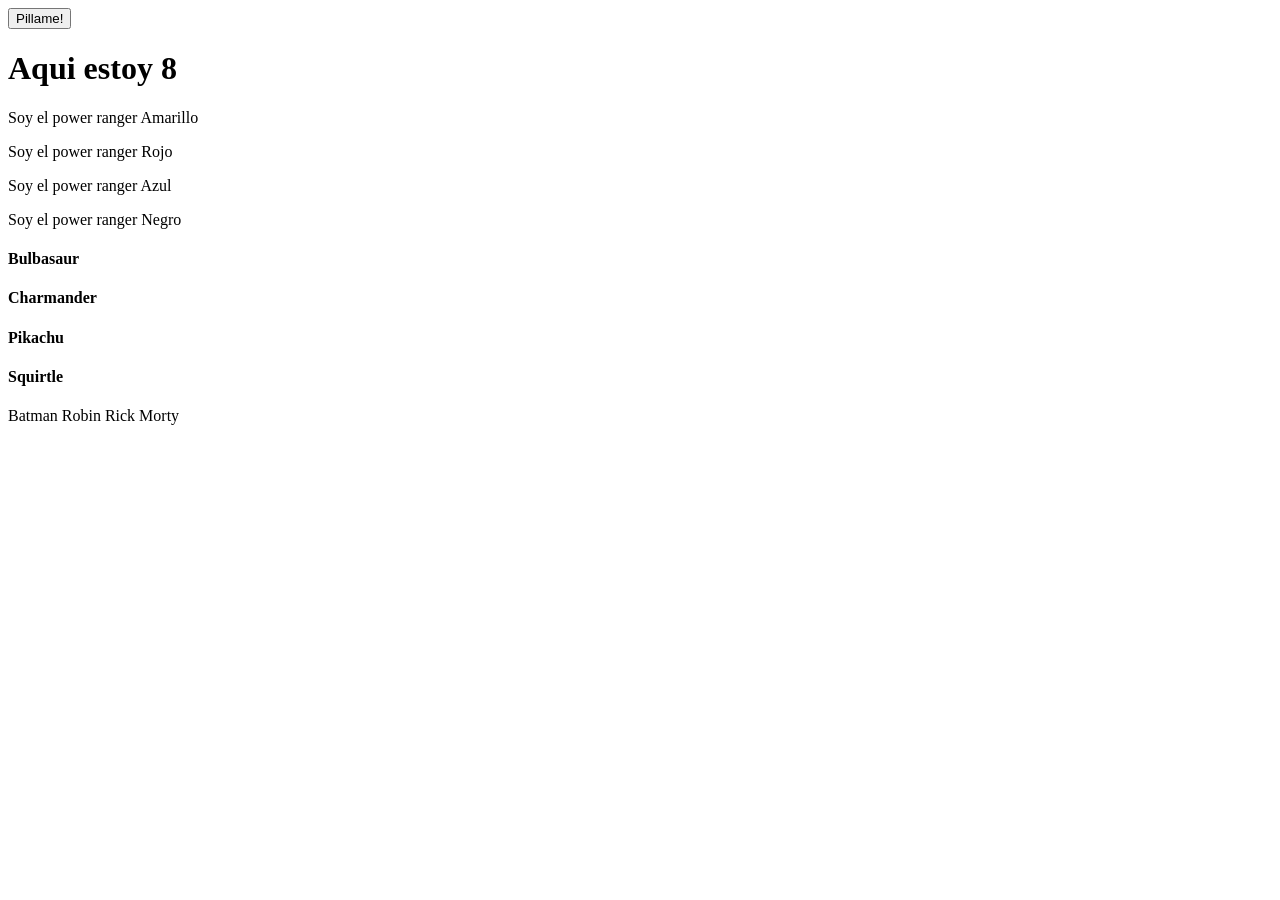
<file: JavaScript/ejercicios-dom/Ejercicio-1/index.html>
<!DOCTYPE html>
<html lang="en">
  <head>
    <meta charset="UTF-8" />
    <meta name="viewport" content="width=device-width, initial-scale=1.0" />
    <script src="index.js" defer></script>
    <!--Esta etiqueta enlaza el documento JS al HTML. "Defer" significa "lee esto después de haber cargado todo el documento HTML". También puede adjuntarse el script al final del documento directamente.-->
    <title>Document</title>
  </head>
  <body>
    <button class="showme">Pillame!</button>
    <h1 id="pillado">Aqui estoy 8</h1>
    <p>Soy el power ranger Amarillo</p>
    <p>Soy el power ranger Rojo</p>
    <p>Soy el power ranger Azul</p>
    <p>Soy el power ranger Negro</p>
    <h4 class="pokemon">Bulbasaur</h4>
    <h4 class="pokemon">Charmander</h4>
    <h4 class="pokemon">Pikachu</h4>
    <h4 class="pokemon">Squirtle</h4>
    <span data-function="testMe">Batman</span>
    <span data-function="testMe">Robin</span>
    <span data-function="testMe">Rick</span>
    <span data-function="testMe">Morty</span>
  </body>
</html>
</file>
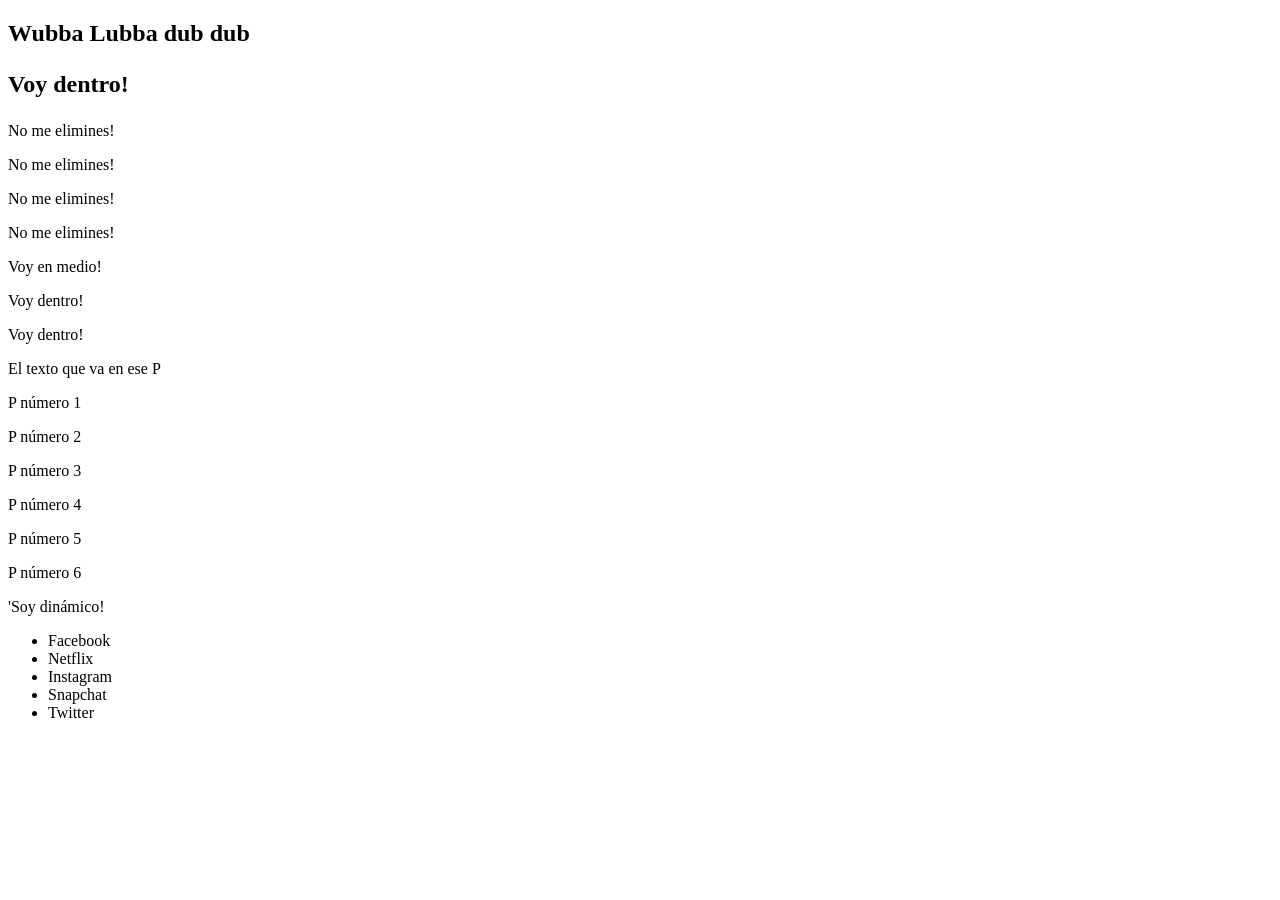
<file: JavaScript/ejercicios-dom/Ejercicio-2/index.html>
<!DOCTYPE html>
<html lang="en">
  <head>
    <meta charset="UTF-8" />
    <meta name="viewport" content="width=device-width, initial-scale=1.0" />
    <script src="index.js" defer></script>
    <title>Document</title>
  </head>
  <body>
    <h2 class="fn-insert-here"></h2>
    <p class="fn-remove-me">Eliminame!</p>
    <p>No me elimines!</p>
    <p>No me elimines!</p>
    <p class="fn-remove-me">Eliminame!</p>
    <p>No me elimines!</p>
    <p class="fn-remove-me">Eliminame!</p>
    <p class="fn-remove-me">Eliminame!</p>
    <p>No me elimines!</p>
    <div></div>
    <div></div>
    <div class="fn-insert-here"></div>
    <div class="fn-insert-here"></div>
  </body>
</html>
</file>
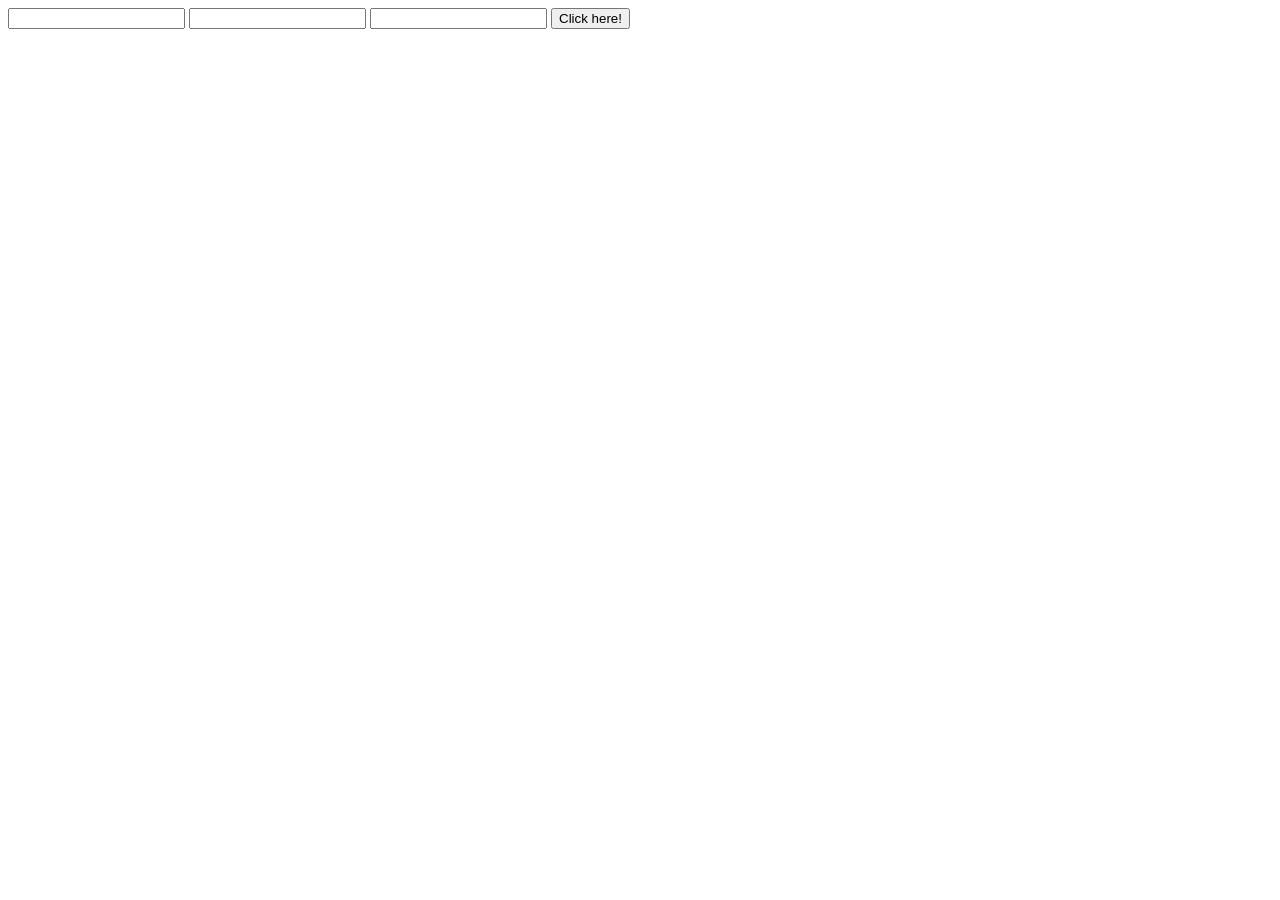
<file: JavaScript/ejercicios-dom/Ejercicio-4/index.html>
<!DOCTYPE html>
<html lang="en">
  <head>
    <meta charset="UTF-8" />
    <meta name="viewport" content="width=device-width, initial-scale=1.0" />
    <script src="index.js" defer></script>
    <title>Document</title>
  </head>
  <body>
    <input class="click" type="text" />
    <input class="focus" type="text" />
    <input class="value" type="text" />
    <button id="btnToClick">Click here!</button>
  </body>
</html>
</file>
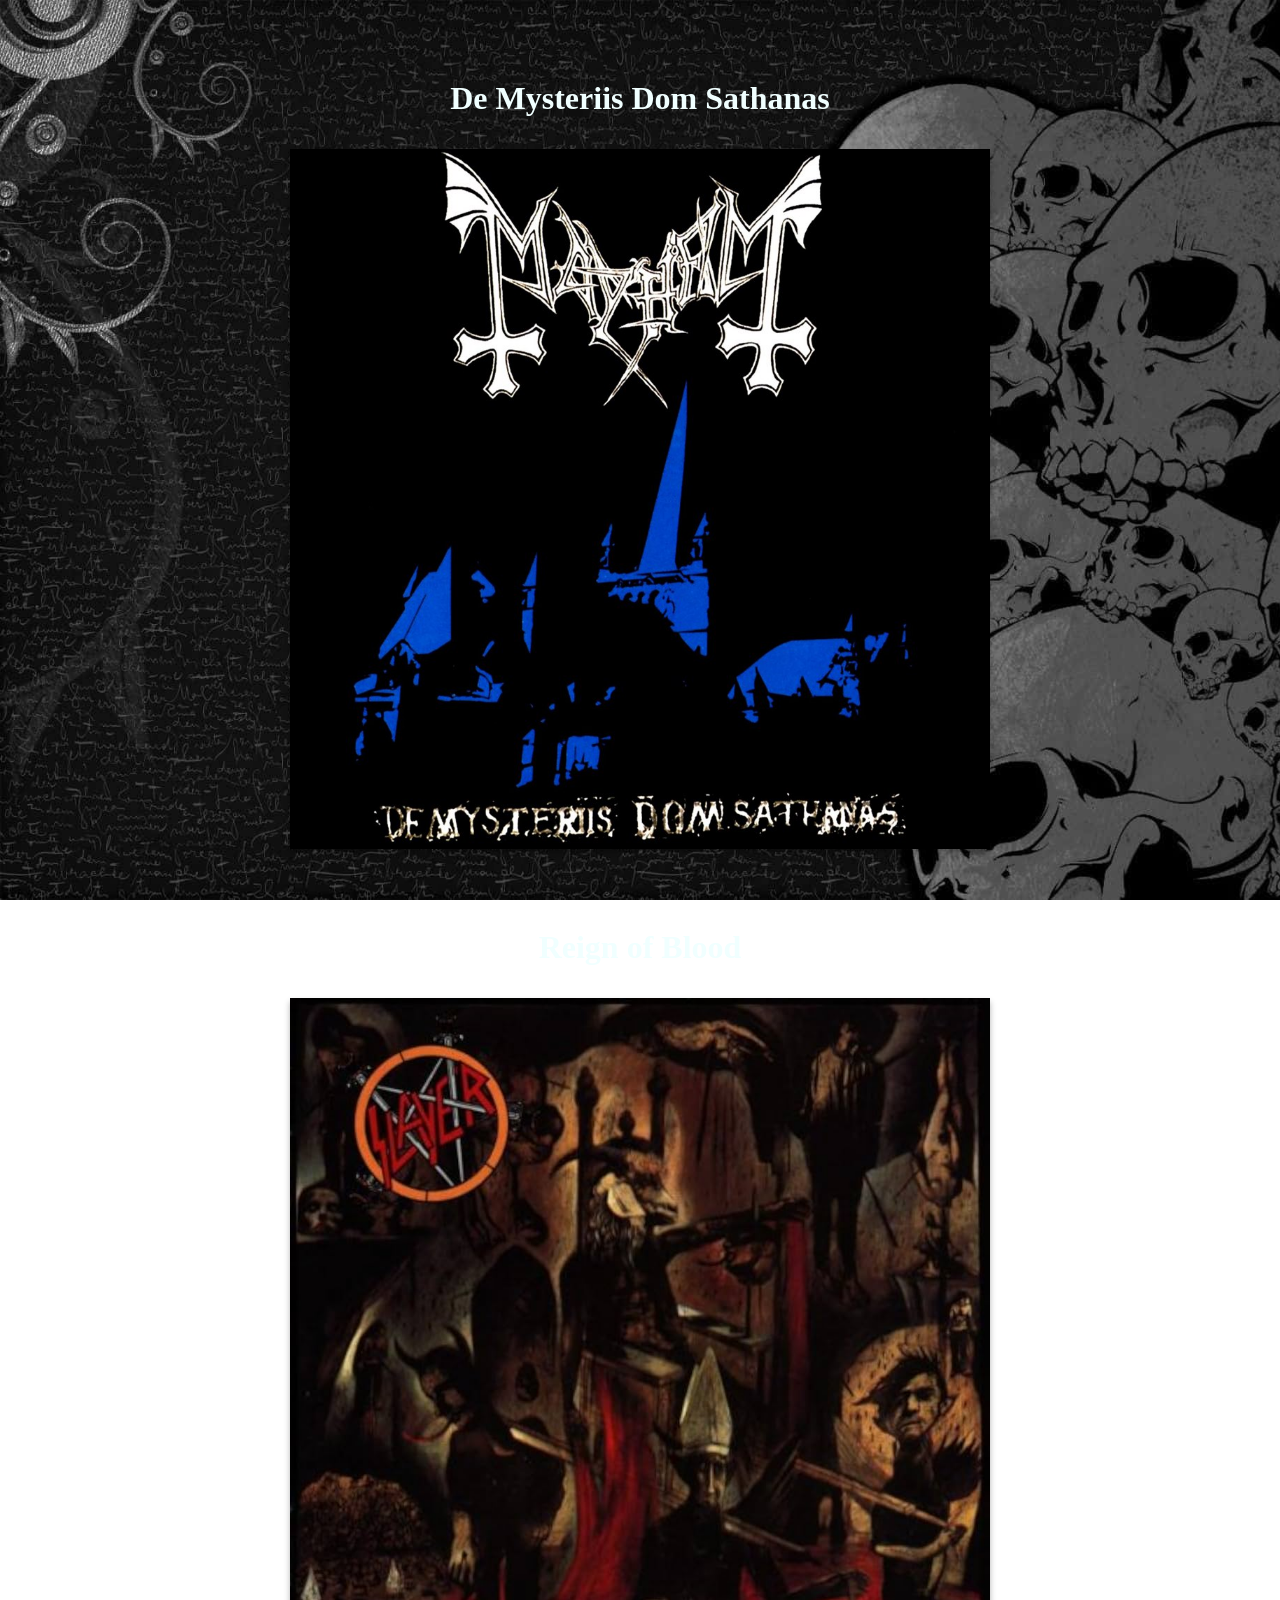
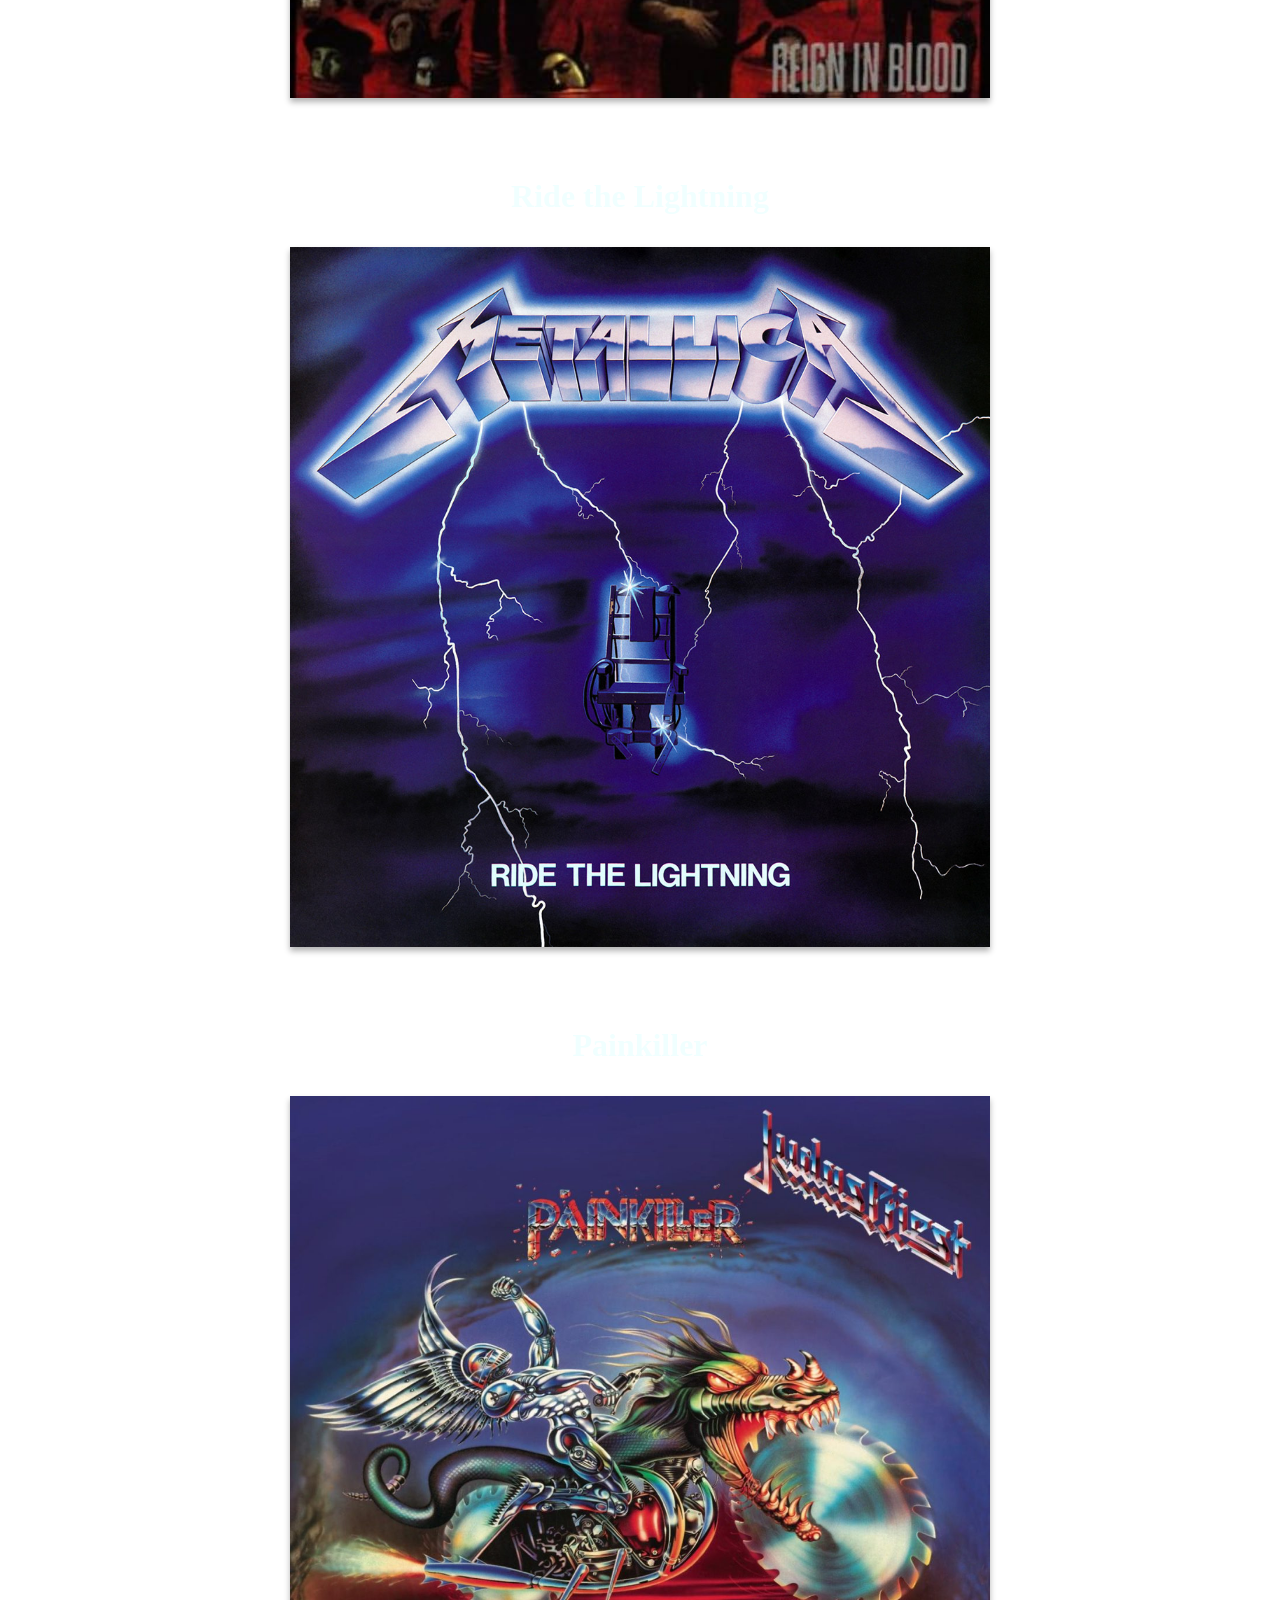
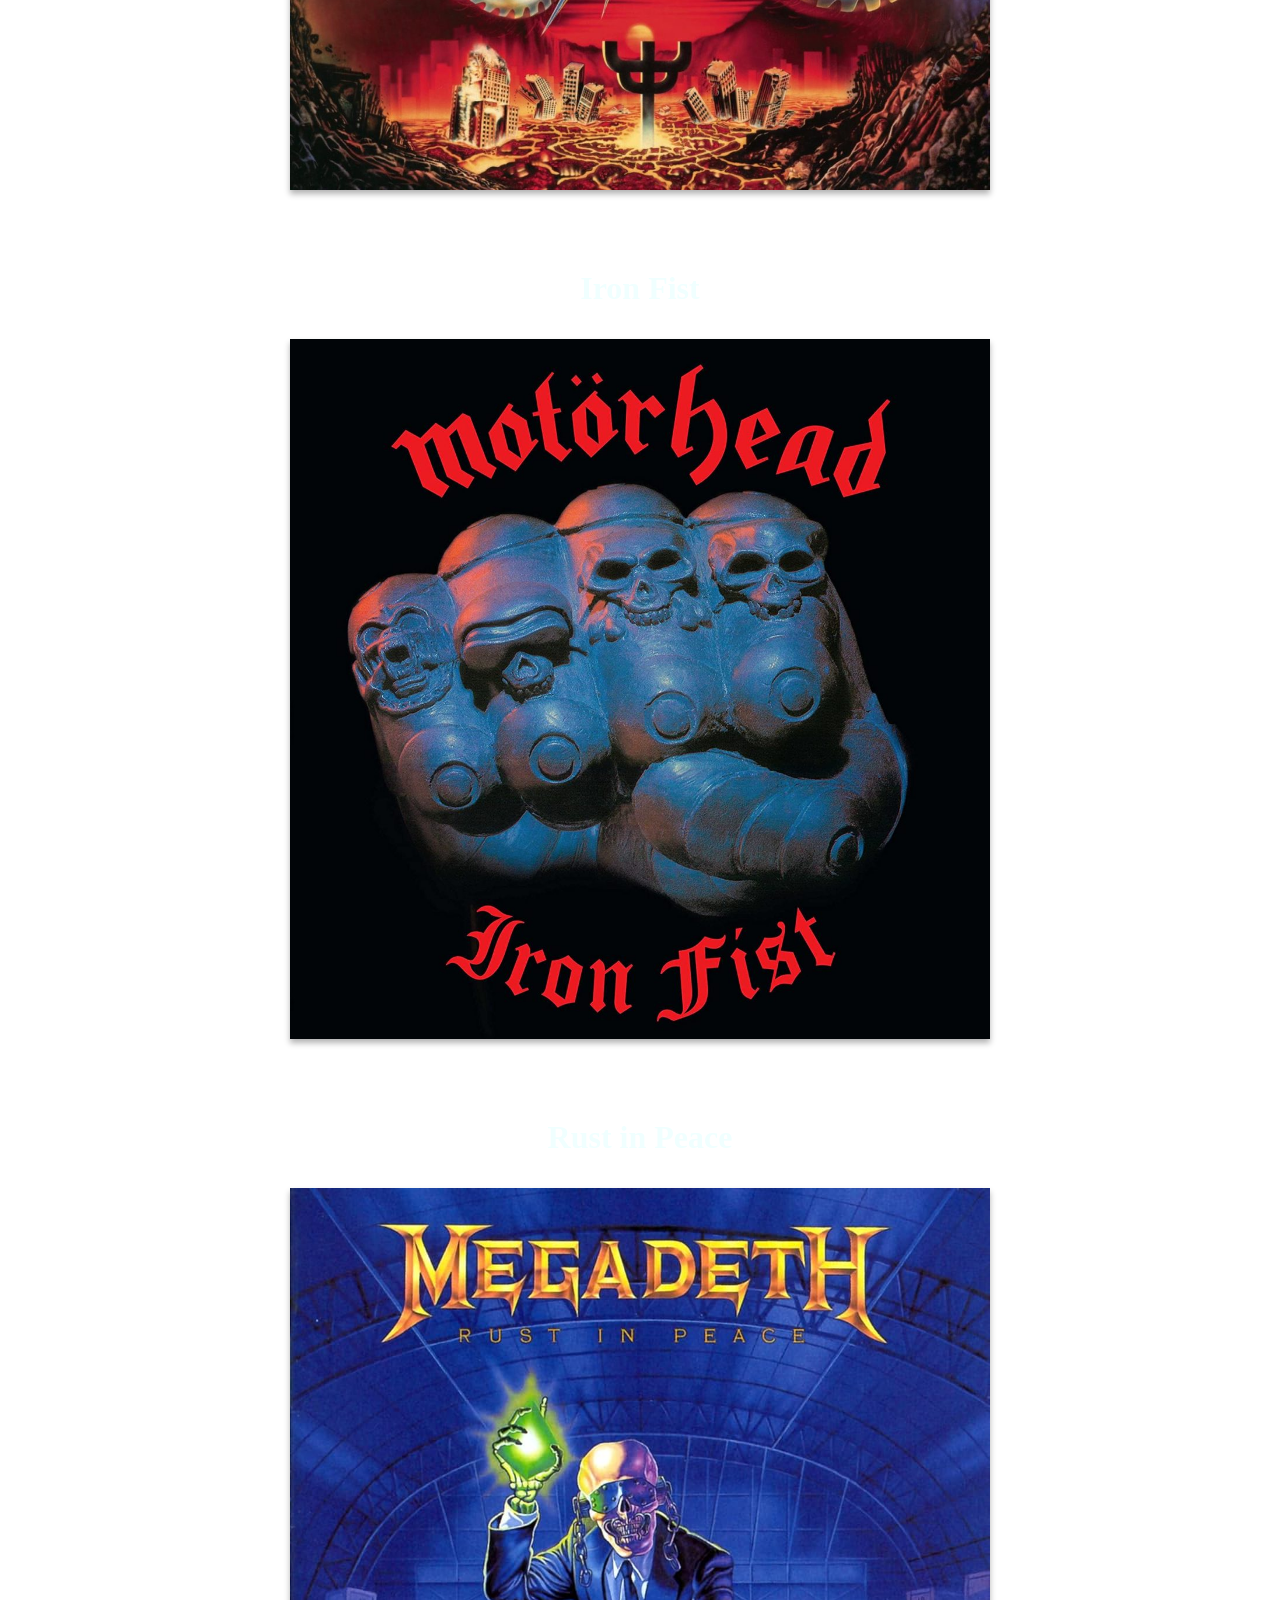
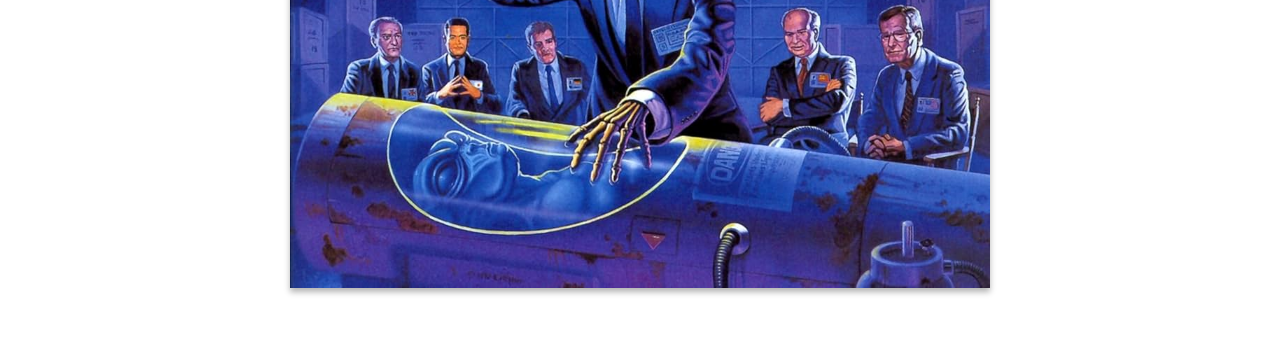
<file: JavaScript/ejercicios-dom/Ejercicio-5/index.html>
<!DOCTYPE html>
<html lang="en">
  <head>
    <meta charset="UTF-8" />
    <meta name="viewport" content="width=device-width, initial-scale=1.0" />
    <title>Best Metal Albums</title>
    <meta name="author" content="Sergio Gallardo" />
    <link rel="stylesheet" href="styles.css" defer />
    <script src="index.js" defer></script>
    <meta
      name="description"
      content="Ejercicio nº 5 del DOM, a tope de metal"
    />
    <meta name="robots" content="noindex, nofollow" />
  </head>
  <body></body>
</html>
</file>
<file: JavaScript/ejercicios-dom/Ejercicio-5/styles.css>
html {
  scroll-behavior: smooth; /*Igual que hice en mi proyecto de HTML, le pongo un scroll suave*/
}

body {
  background-image: url(assets/wallpaper.jpg); /*Fondo de pantalla*/
  background-size: cover;
  background-repeat: no-repeat;
  background-attachment: fixed;
  margin: 0;
}

ul {
  display: flex;
  flex-wrap: wrap;
  justify-content: center;
  gap: 50px;
  margin: 50px 0;
  padding: 0;
}

ul li {
  display: flex;
  flex-direction: column;
  align-items: center;
  max-width: 700px;
}

ul li img {
  max-width: 100%;
  height: auto;
  box-shadow: 0 4px 6px rgba(0, 0, 0, 0.3);
}

ul li p {
  font-size: xx-large;
  font-weight: bold;
  margin-top: 30px;
  text-align: center;
  color: azure;
}
</file>
